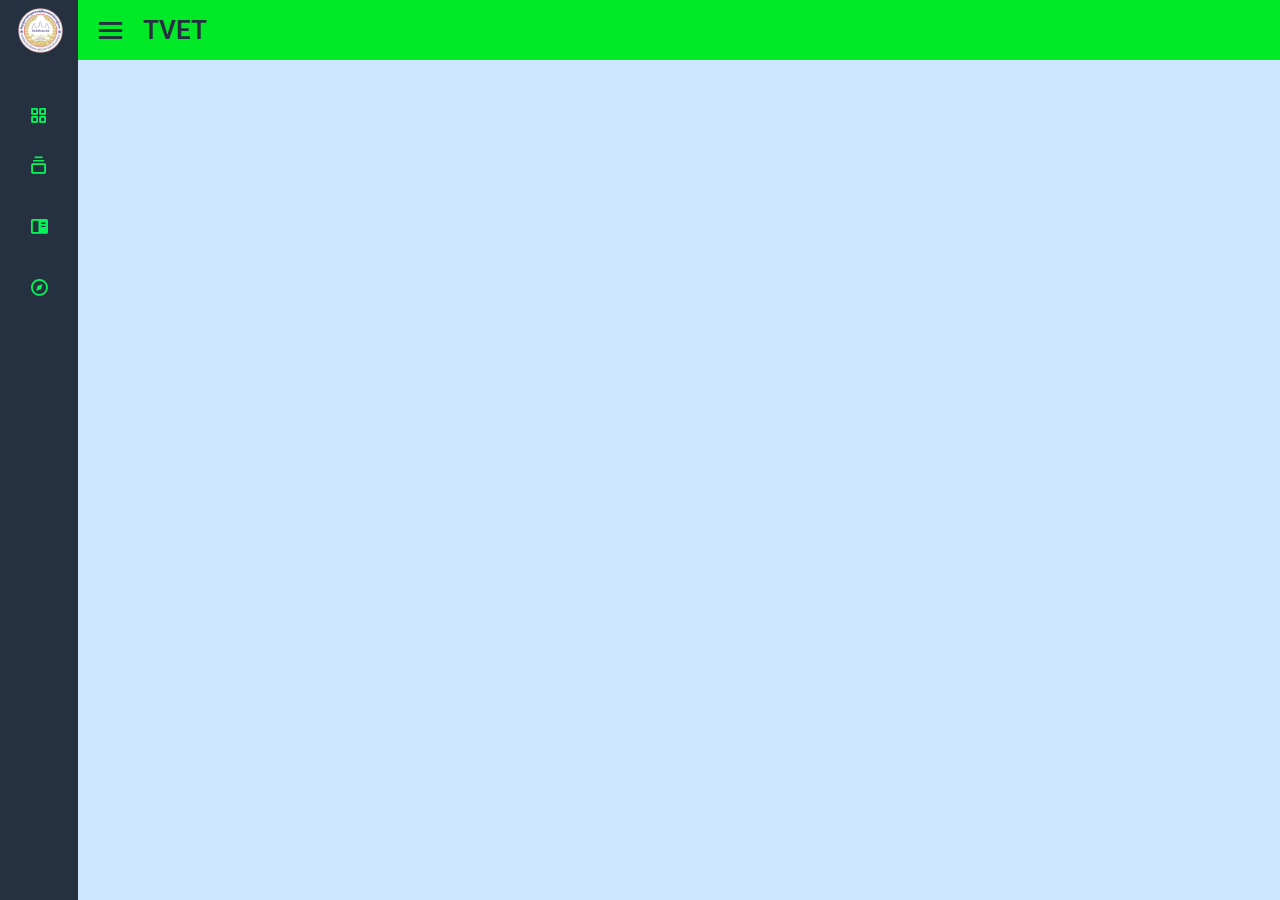
<file: html/Certificate.html>
<!DOCTYPE html>
<html lang="en" dir="ltr">
  <head>
    <meta charset="UTF-8">
    <title>ទីតាំង</title>
    <!-- CSS Menu -->
    <link rel="stylesheet" href="../style.css">
    <!-- CSS simpale -->
    
    <link rel="icon" href="../img/Icon/RPITSSR.ico" type="image/x-icon">
    <!-- Boxiocns CDN Link -->
    <link href='https://unpkg.com/boxicons@2.0.7/css/boxicons.min.css' rel='stylesheet'>
      <meta name="viewport" content="width=device-width, initial-scale=1.0">
   </head>
<body>
  <div class="sidebar close">
    <div class="logo-details">
      <img src="../img/Photo.png" alt="logo" class="logo">
      <div class="wrapper">
        <svg class="logo_name">
          <text x="50%" y="50%" dy=".35em" text-anchor="middle">
            TVET
          </text>
        </svg>
      </div>
    </div>

    <ul class="nav-links">
      <li>
        <a href="../index.html">
          <i class='bx bx-grid-alt' ></i>
          <span class="link_name">ទំព័រដើម</span>
        </a>
        <ul class="sub-menu blank">
          <li><a class="link_name" href="../index.html">ទំព័រដើម</a></li>
        </ul>
      </li>
      <li>
        <div class="iocn-link">
          <a href="#">
            <i class='bx bx-collection' ></i>
            <span class="link_name">វគ្គបណ្តុះបណ្តាល</span>
          </a>
          <i class='bx bxs-chevron-down arrow' ></i>
        </div>
        <ul class="sub-menu">
          <li><a href="Department.html">បរិញ្ញាបត្របច្ចេកវិទ្យា</a></li>
          <li><a href="Technical.html">សញ្ញាបត្រជាន់ខ្ពស់បច្ចេកទេស</a></li>
          <li><a href="Professional.html">វិញ្ញាបនបត្រវិជ្ជាជីវៈ១ឆ្នាំ</a></li>
          <li><a href="Certificate.html">វិញ្ញាបនបត្ររយៈពេលខ្លី</a></li>
        </ul>
      </li>
      
      <li>
        <a href="Institute.html">
          <i class='bx bxs-book-content'></i>
          <span class="link_name">អំពីវិទ្យាស្ថាន</span>
        </a>
        <ul class="sub-menu blank">
          <li><a class="link_name" href="Institute.html">អំពីវិទ្យាស្ថាន</a></li>
        </ul>
      </li>

      <li>
        <a  href="Clocation.html">
          <i class='bx bx-compass' ></i>
          <span class="link_name">ទីតាំង</span>
        </a>
        <ul class="sub-menu blank">
          <li><a class="link_name" href="Clocation.html">ទីតាំង</a></li>
        </ul>
      </li>
    </ul>
  </div>
  <section class="home-section">
    <div class="home-content">
        <i class='bx bx-menu' ></i>
        <span class="text">TVET</span>
      </div>
      
  </section>

  <script>
  let arrow = document.querySelectorAll(".arrow");
  for (var i = 0; i < arrow.length; i++) {
    arrow[i].addEventListener("click", (e)=>{
   let arrowParent = e.target.parentElement.parentElement;//selecting main parent of arrow
   arrowParent.classList.toggle("showMenu");
    });
  }
  let sidebar = document.querySelector(".sidebar");
  let sidebarBtn = document.querySelector(".bx-menu");
  console.log(sidebarBtn);
  sidebarBtn.addEventListener("click", ()=>{
    sidebar.classList.toggle("close");
  });
  </script>
</body>
</html>
</file>
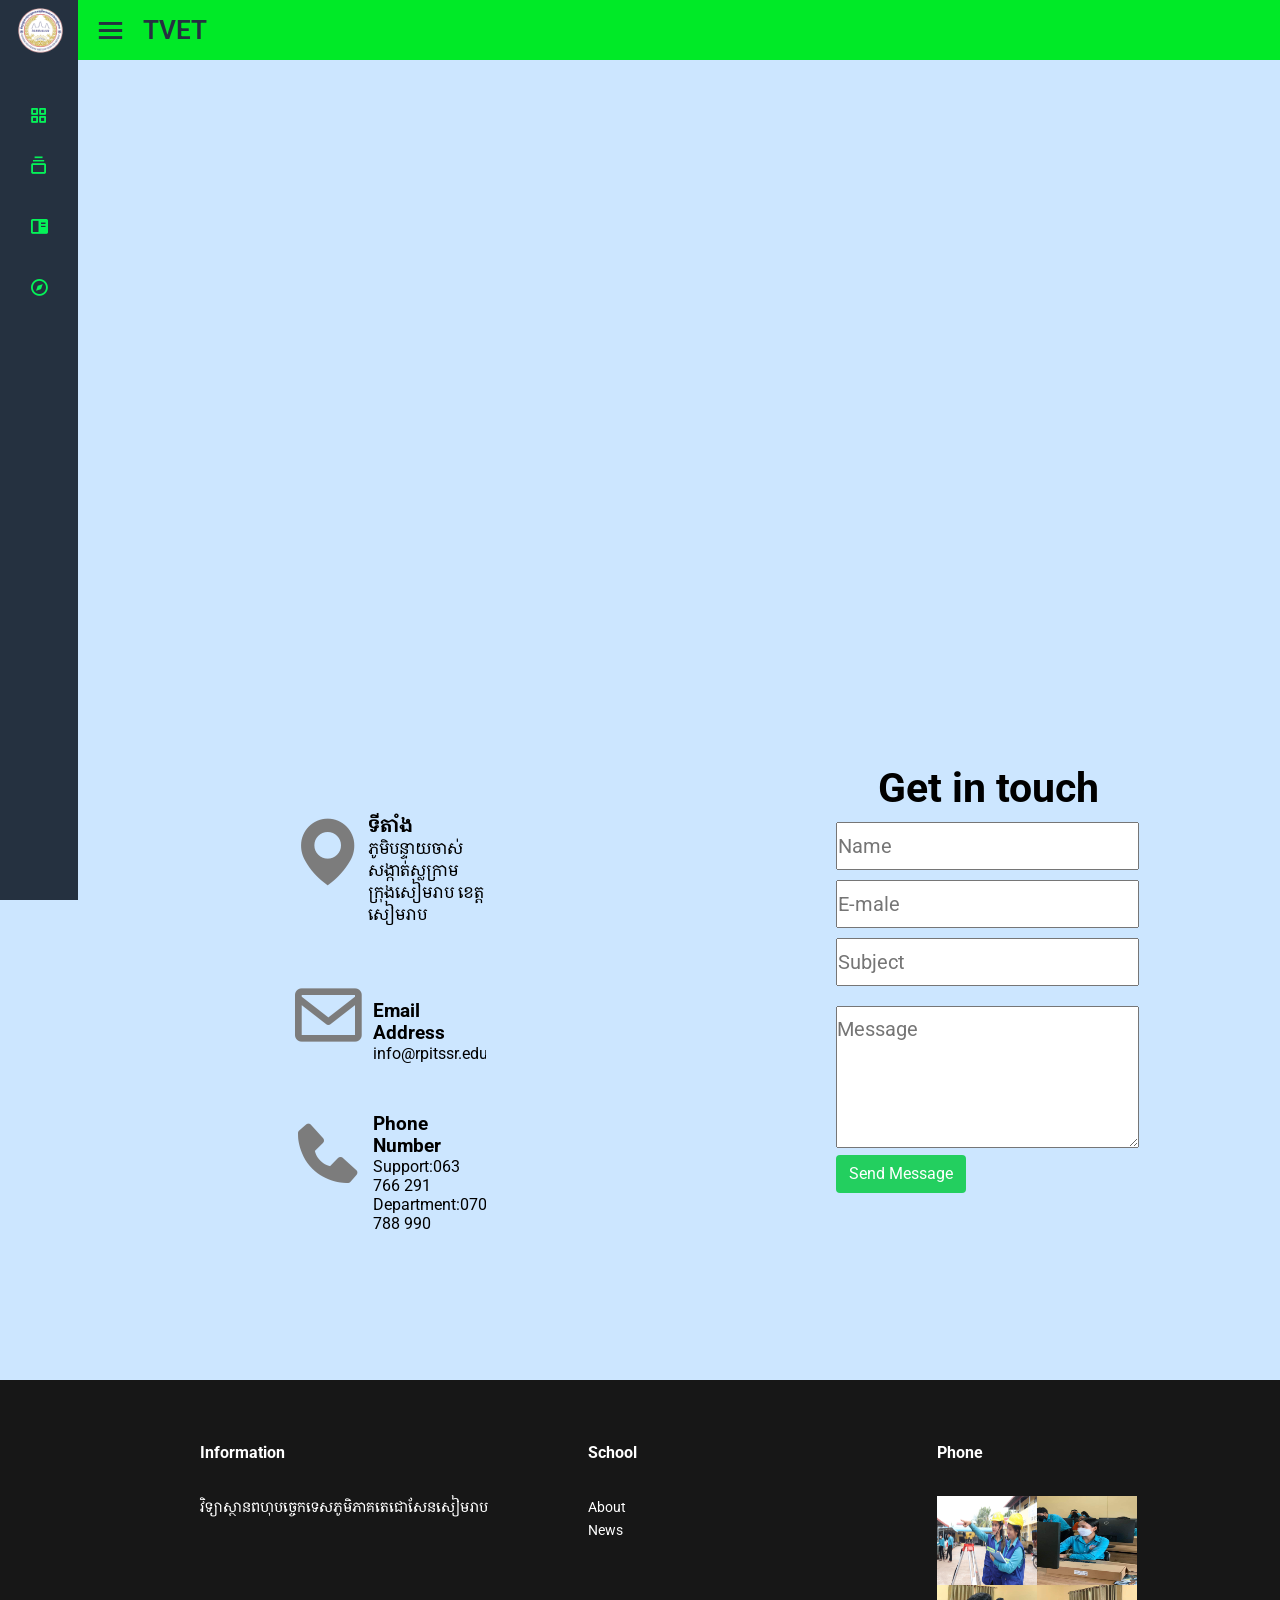
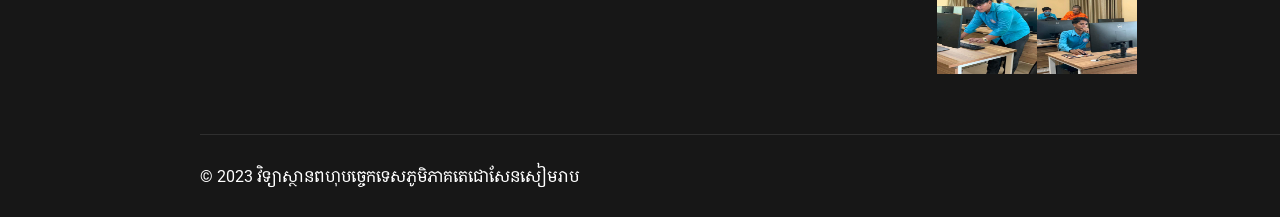
<file: html/Clocation.html>
<!DOCTYPE html>
<html lang="en" dir="ltr">
  <head>
    <meta charset="UTF-8">
    <title>ទីតាំង</title>
    <!-- CSS Menu -->
    <link rel="stylesheet" href="../style.css">
    <!-- CSS map -->
    <link rel="stylesheet" href="../css/map.css"></link>
    <link rel="icon" href="../img/Icon/RPITSSR.ico" type="image/x-icon">
    <!-- Boxiocns CDN Link -->
    <link href='https://unpkg.com/boxicons@2.0.7/css/boxicons.min.css' rel='stylesheet'>
      <meta name="viewport" content="width=device-width, initial-scale=1.0">
   </head>
<body>
  <div class="sidebar close">
    <div class="logo-details">
      <img src="../img/Photo.png" alt="logo" class="logo">
      <div class="wrapper">
        <svg class="logo_name">
          <text x="50%" y="50%" dy=".35em" text-anchor="middle">
            TVET
          </text>
        </svg>
      </div>
    </div>

    <ul class="nav-links">
      <li>
        <a href="../index.html">
          <i class='bx bx-grid-alt' ></i>
          <span class="link_name">ទំព័រដើម</span>
        </a>
        <ul class="sub-menu blank">
          <li><a class="link_name" href="../index.html">ទំព័រដើម</a></li>
        </ul>
      </li>
      <li>
        <div class="iocn-link">
          <a href="#">
            <i class='bx bx-collection' ></i>
            <span class="link_name">វគ្គបណ្តុះបណ្តាល</span>
          </a>
          <i class='bx bxs-chevron-down arrow' ></i>
        </div>
        <ul class="sub-menu">
          <li><a href="Department.html">បរិញ្ញាបត្របច្ចេកវិទ្យា</a></li>
          <li><a href="Technical.html">សញ្ញាបត្រជាន់ខ្ពស់បច្ចេកទេស</a></li>
          <li><a href="Professional.html">វិញ្ញាបនបត្រវិជ្ជាជីវៈ១ឆ្នាំ</a></li>
          <li><a href="Certificate.html">វិញ្ញាបនបត្ររយៈពេលខ្លី</a></li>
        </ul>
      </li>
      
      <li>
        <a href="Institute.html">
          <i class='bx bxs-book-content'></i>
          <span class="link_name">អំពីវិទ្យាស្ថាន</span>
        </a>
        <ul class="sub-menu blank">
          <li><a class="link_name" href="Institute.html">អំពីវិទ្យាស្ថាន</a></li>
        </ul>
      </li>

      <li>
        <a  href="Clocation.html">
          <i class='bx bx-compass' ></i>
          <span class="link_name">ទីតាំង</span>
        </a>
        <ul class="sub-menu blank">
          <li><a class="link_name" href="Clocation.html">ទីតាំង</a></li>
        </ul>
      </li>
    </ul>
  </div>
  <section class="home-section">
    <div class="home-content">
      <i class='bx bx-menu' ></i>
      <span class="text">TVET</span>
    </div>
    <footer>
      <!-- Google Maps iframe -->
      <iframe src="https://www.google.com/maps/embed?pb=!1m14!1m12!1m3!1d411.3045926549381!2d103.86993455195206!3d13.362363478478384!2m3!1f0!2f0!3f0!3m2!1i1024!2i768!4f13.1!5e1!3m2!1sen!2skh!4v1696497912216!5m2!1sen!2skh" width="1300" height="680" style="border:0;" allowfullscreen="" loading="lazy" referrerpolicy="no-referrer-when-downgrade"></iframe>
    </footer>
    <!-- register -->
  <div class="Get-in-touch">
    <h2>Get in touch</h2>
      <div class="flix">
        <!-- form -->
        <div class="Inform">
          <div class="pull-left">
            <div class="sppb-icon">
              <span class="sppb-icon-container">
                <i class='bx bxs-map' style='color:#7c7c7c'  ></i>
              </span>
            </div>
          </div>
          <div class="sppb-media-body">
            <div class="sppb-media-content">
              <h3 class="sppb-addon-title sppb-feature-box-title sppb-media-heading">ទីតាំង</h3>
              <div class="sppb-addon-text"><p>ភូមិបន្ទាយចាស់ សង្កាត់ស្លក្រាម ក្រុងសៀមរាប ខេត្តសៀមរាប</p>
              </div>
            </div>
          </div>
          <div class="emgil">
            <div class="sppb-media">
              <div class="pull-left">
                <div class="sppb-icon">
                  <span class="sppb-icon-container">
                    <i class='bx bx-envelope' style='color:#7c7c7c' ></i>
                  </span>
                </div>
              </div>
              <div class="sppb-media-body">
                <div class="sppb-media-content">
                  <h3 class="sppb-addon-title sppb-feature-box-title sppb-media-heading1">Email Address</h3>
                  <div class="sppb-addon-text"><p>info@rpitssr.edu.kh</p>
                  </div>
                </div>
              </div>
            </div>
          </div>
          <div class="phone">
            <div class="sppb-media">
              <div class="pull-left">
                <div class="sppb-icon">
                  <span class="sppb-icon-container">
                    <i class='bx bxs-phone' style='color:#7c7c7c' ></i>
                  </span>
                </div>
              </div>
              <div class="sppb-media-body">
                <div class="sppb-media-content">
                  <h3 class="sppb-addon-title sppb-feature-box-title sppb-media-heading">Phone Number</h3>
                  <div class="sppb-addon-text">Support:063 766 291<br>Department:070 788 990</div>
                </div>
              </div>
            </div>
          </div>
        </div>
        <div class="all-control">
          <form method="get">
            <div class="name-form-control">
              <p><input type="Name" name="name"  class="nametext" placeholder="Name" required maxlength="15"></p>
            </div>
            <div class="email-text">
              <p><input type="Email" name="email text" class="emailtext" placeholder="E-male" required></p>
            </div>
            <div class="text-form-control">
              <p><input type="Text" name="subject"  class="subjecttext" placeholder="Subject" required="required"></p>
            </div>
            <div class="sppb-form-control">
              <textarea name="message" rows="5" class="messagetext" placeholder="Message" required="required"></textarea>
            </div>
            <div class="sppb-form-button"><button type="submit" id="btn-1591106735806" aria-label="Send Message" class="sppb-btn sppb-btn-success"><i class="fa" aria-hidden="true"></i>Send Message</button></div>
          </form>
        </div>
      </div>
  </div>
  </section>
  <!-- footer -->
  <section id="sp-bottommap">
    <div class="sp-module ">
      <h3 class="sp-module-title">Information</h3>
      <div class="sp-module-content">
        <div id="mod-custom93" class="mod-custom custom">
          <p class="sp-module-title2">វិទ្យាស្ថានពហុបច្ចេកទេសភូមិភាគតេជោសែនសៀមរាប</p>
        </div>
      </div>
    </div>
    <div id="sp-bottom3">
      <div class="sp-module-content">
        <h3 >School</h3>
        <div class="sp-module-title1">
          <p>About<br></p>
          <p>News</p>
        </div>
      </div>
    </div>
    <div id="sp-bottom4">
      <div class="sp-module-content">
        <h3 >Phone</h3>
        <!-- footer-img1&2 -->
        <div class="footer-img1">
          <img src="../img/20211116150519_img_7919.jpg" width="100px" height="89px" alt="">
          <img src="../img/3.jpg" width="100px" height="89px" alt="">
        </div>
        <div class="footer-img2">
          <img src="../img/1.jpg" width="100px" height="89px" alt=""> 
          <img src="../img/2.jpg" width="100px" height="89px" alt="">
        </div>
      </div>
    </div>
  </section>
  <footer id="sp-footer">
		<div class="container">
			<div class="container-inner">
        <div class="row">
	        <div id="sp-footer1" class="col-lg-12 ">
            <div class="sp-column ">
              <span class="sp-copyright">© 2023 វិទ្យាស្ថានពហុបច្ចេកទេសភូមិភាគតេជោសែនសៀមរាប</span>
            </div>
          </div>
        </div>
			</div>
		</div>		
  </footer>

  <script>
  let arrow = document.querySelectorAll(".arrow");
  for (var i = 0; i < arrow.length; i++) {
    arrow[i].addEventListener("click", (e)=>{
   let arrowParent = e.target.parentElement.parentElement;//selecting main parent of arrow
   arrowParent.classList.toggle("showMenu");
    });
  }
  let sidebar = document.querySelector(".sidebar");
  let sidebarBtn = document.querySelector(".bx-menu");
  console.log(sidebarBtn);
  sidebarBtn.addEventListener("click", ()=>{
    sidebar.classList.toggle("close");
  });
  </script>
</body>
</html>
</file>
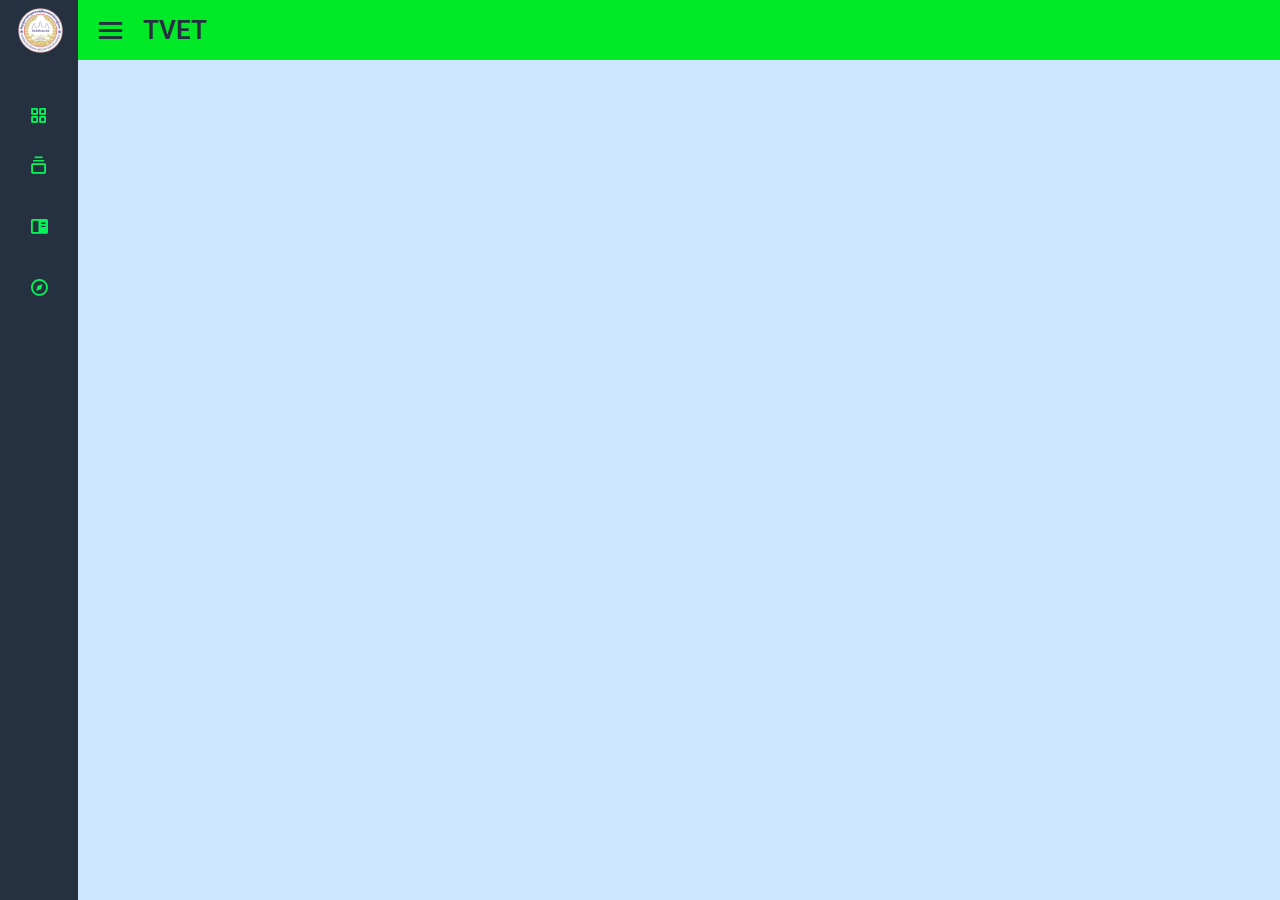
<file: html/Institute.html>
<!DOCTYPE html>
<html lang="en" dir="ltr">
  <head>
    <meta charset="UTF-8">
    <title>ទីតាំង</title>
    <link rel="stylesheet" href="../style.css">
    <link rel="icon" href="../img/Icon/RPITSSR.ico" type="image/x-icon">
    <!-- Boxiocns CDN Link -->
    <link href='https://unpkg.com/boxicons@2.0.7/css/boxicons.min.css' rel='stylesheet'>
      <meta name="viewport" content="width=device-width, initial-scale=1.0">
   </head>
<body>
  <div class="sidebar close">
    <div class="logo-details">
      <img src="../img/Photo.png" alt="logo" class="logo">
      <div class="wrapper">
        <svg class="logo_name">
          <text x="50%" y="50%" dy=".35em" text-anchor="middle">
            TVET
          </text>
        </svg>
      </div>
    </div>

    <ul class="nav-links">
      <li>
        <a href="../index.html">
          <i class='bx bx-grid-alt' ></i>
          <span class="link_name">ទំព័រដើម</span>
        </a>
        <ul class="sub-menu blank">
          <li><a class="link_name" href="../index.html">ទំព័រដើម</a></li>
        </ul>
      </li>
      <li>
        <div class="iocn-link">
          <a href="#">
            <i class='bx bx-collection' ></i>
            <span class="link_name">វគ្គបណ្តុះបណ្តាល</span>
          </a>
          <i class='bx bxs-chevron-down arrow' ></i>
        </div>
        <ul class="sub-menu">
          <li><a href="Department.html">បរិញ្ញាបត្របច្ចេកវិទ្យា</a></li>
          <li><a href="Technical.html">សញ្ញាបត្រជាន់ខ្ពស់បច្ចេកទេស</a></li>
          <li><a href="Professional.html">វិញ្ញាបនបត្រវិជ្ជាជីវៈ១ឆ្នាំ</a></li>
          <li><a href="Certificate.html">វិញ្ញាបនបត្ររយៈពេលខ្លី</a></li>
        </ul>
      </li>
      
      <li>
        <a href="Institute.html">
          <i class='bx bxs-book-content'></i>
          <span class="link_name">អំពីវិទ្យាស្ថាន</span>
        </a>
        <ul class="sub-menu blank">
          <li><a class="link_name" href="Institute.html">អំពីវិទ្យាស្ថាន</a></li>
        </ul>
      </li>

      <li>
        <a  href="Clocation.html">
          <i class='bx bx-compass' ></i>
          <span class="link_name">ទីតាំង</span>
        </a>
        <ul class="sub-menu blank">
          <li><a class="link_name" href="Clocation.html">ទីតាំង</a></li>
        </ul>
      </li>
    </ul>
  </div>
  <section class="home-section">
    <div class="home-content">
        <i class='bx bx-menu' ></i>
        <span class="text">TVET</span>
      </div>
      
  </section>

  <script>
  let arrow = document.querySelectorAll(".arrow");
  for (var i = 0; i < arrow.length; i++) {
    arrow[i].addEventListener("click", (e)=>{
   let arrowParent = e.target.parentElement.parentElement;//selecting main parent of arrow
   arrowParent.classList.toggle("showMenu");
    });
  }
  let sidebar = document.querySelector(".sidebar");
  let sidebarBtn = document.querySelector(".bx-menu");
  console.log(sidebarBtn);
  sidebarBtn.addEventListener("click", ()=>{
    sidebar.classList.toggle("close");
  });
  </script>
</body>
</html>
</file>
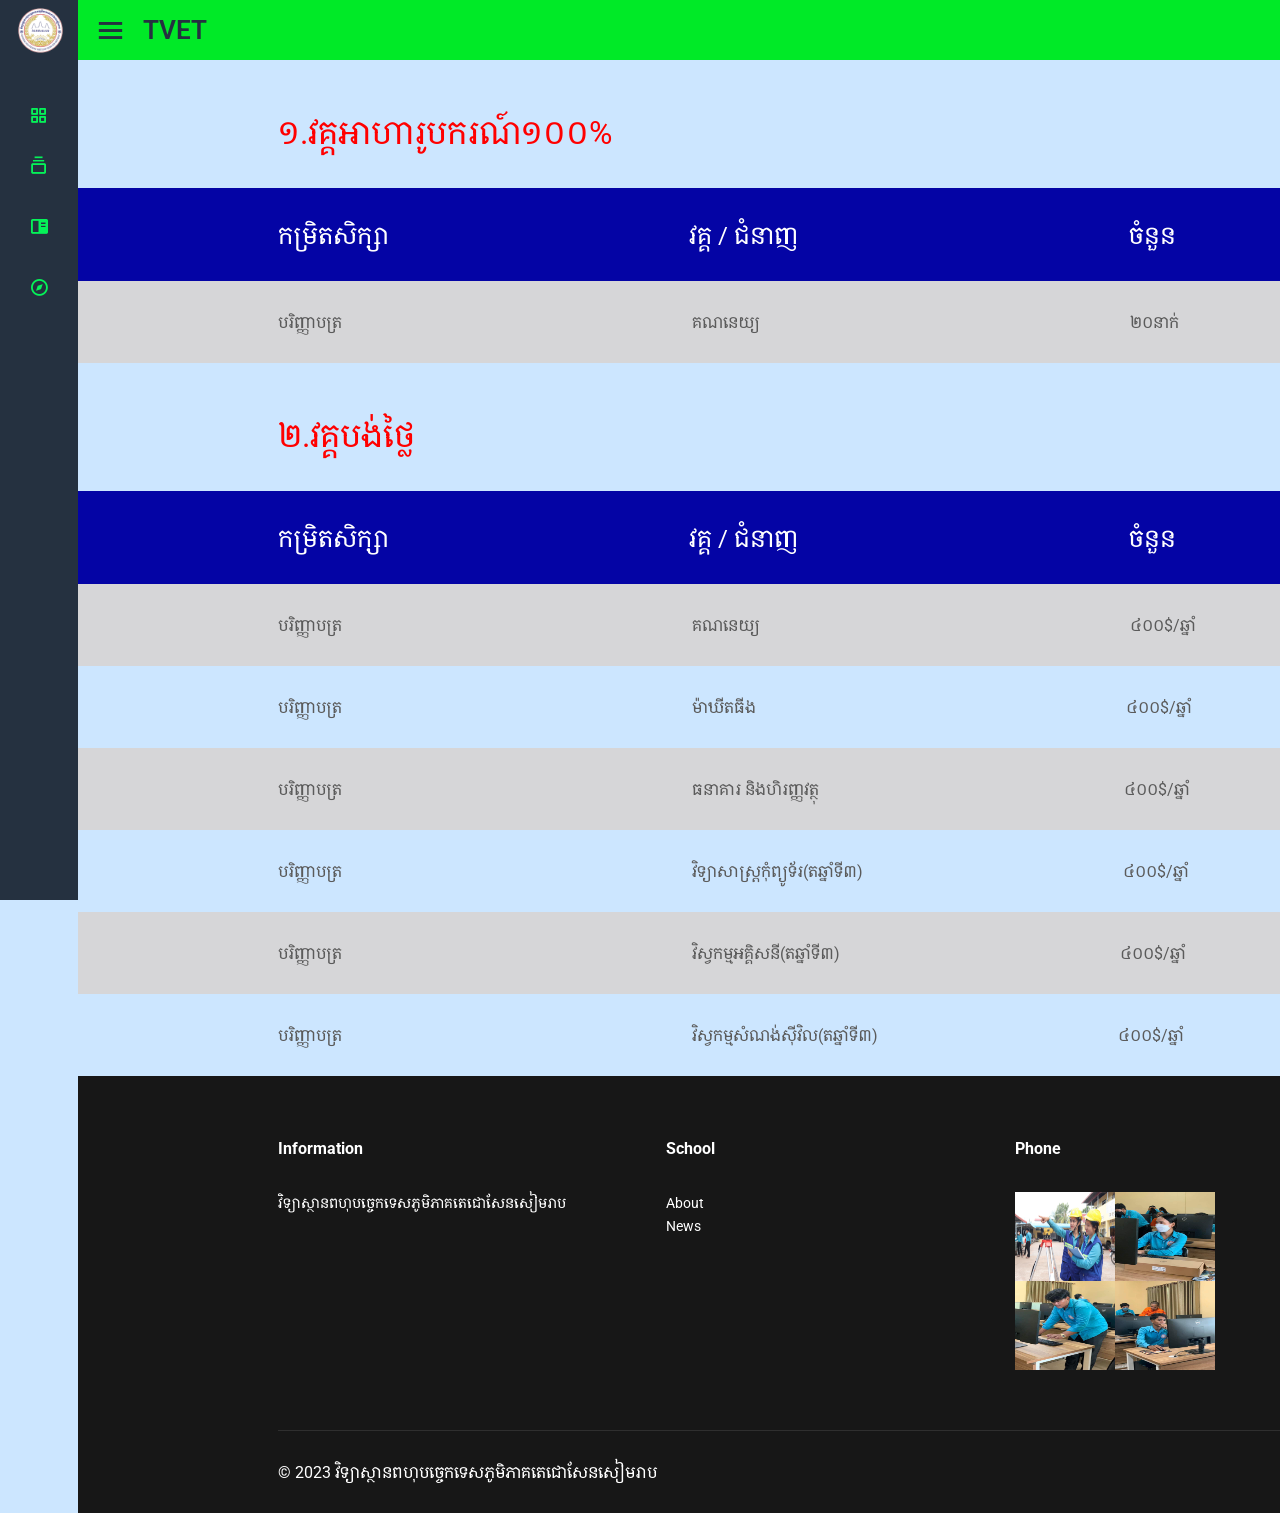
<file: html/Technical.html>
<!DOCTYPE html>
<html lang="en" dir="ltr">
  <head>
    <meta charset="UTF-8">
    <title>ទីតាំង</title>
    <!-- CSS Menu -->
    <link rel="stylesheet" href="../style.css">
    <!-- CSS nical -->
    <link rel="stylesheet" href="../css/nical.css"></link>
    <link rel="icon" href="../img/Icon/RPITSSR.ico" type="image/x-icon">
    <!-- Boxiocns CDN Link -->
    <link href='https://unpkg.com/boxicons@2.0.7/css/boxicons.min.css' rel='stylesheet'>
      <meta name="viewport" content="width=device-width, initial-scale=1.0">
   </head>
<body>
  <div class="sidebar close">
    <div class="logo-details">
      <img src="../img/Photo.png" alt="logo" class="logo">
      <div class="wrapper">
        <svg class="logo_name">
          <text x="50%" y="50%" dy=".35em" text-anchor="middle">
            TVET
          </text>
        </svg>
      </div>
    </div>

    <ul class="nav-links">
      <li>
        <a href="../index.html">
          <i class='bx bx-grid-alt' ></i>
          <span class="link_name">ទំព័រដើម</span>
        </a>
        <ul class="sub-menu blank">
          <li><a class="link_name" href="../index.html">ទំព័រដើម</a></li>
        </ul>
      </li>
      <li>
        <div class="iocn-link">
          <a href="#">
            <i class='bx bx-collection' ></i>
            <span class="link_name">វគ្គបណ្តុះបណ្តាល</span>
          </a>
          <i class='bx bxs-chevron-down arrow' ></i>
        </div>
        <ul class="sub-menu">
          <li><a href="Department.html">បរិញ្ញាបត្របច្ចេកវិទ្យា</a></li>
          <li><a href="Technical.html">សញ្ញាបត្រជាន់ខ្ពស់បច្ចេកទេស</a></li>
          <li><a href="Professional.html">វិញ្ញាបនបត្រវិជ្ជាជីវៈ១ឆ្នាំ</a></li>
          <li><a href="Certificate.html">វិញ្ញាបនបត្ររយៈពេលខ្លី</a></li>
        </ul>
      </li>
      
      <li>
        <a href="Institute.html">
          <i class='bx bxs-book-content'></i>
          <span class="link_name">អំពីវិទ្យាស្ថាន</span>
        </a>
        <ul class="sub-menu blank">
          <li><a class="link_name" href="Institute.html">អំពីវិទ្យាស្ថាន</a></li>
        </ul>
      </li>

      <li>
        <a  href="Clocation.html">
          <i class='bx bx-compass' ></i>
          <span class="link_name">ទីតាំង</span>
        </a>
        <ul class="sub-menu blank">
          <li><a class="link_name" href="Clocation.html">ទីតាំង</a></li>
        </ul>
      </li>
    </ul>
  </div>
  <section class="home-section">
    <div class="home-content">
        <i class='bx bx-menu' ></i>
        <span class="text">TVET</span>
      </div>
      <div class="page-content1">
        <div class="sppb-addon">១.វគ្គអាហារូបករណ៍១០០%</div>
        <div class="education">
          <div class="education-text">កម្រិតសិក្សា</div>
          <div class="education-skills">វគ្គ / ជំនាញ</div>
          <div class="education-number">ចំនួន</div>
        </div>
        <div class="eachelor">
          <div class="degree">បរិញ្ញាបត្រ</div>
          <div class="skills">គណនេយ្យ</div>
          <div class="number">២០នាក់</div>
        </div>
      </div>
      <div class="page-content2">
        <div class="sppb-addon">២.វគ្គបង់ថ្លៃ</div>
        <div class="education">
          <div class="education-text">កម្រិតសិក្សា</div>
          <div class="education-skills">វគ្គ / ជំនាញ</div>
          <div class="education-number">ចំនួន</div>
        </div>
        <div class="eachelor">
          <div class="degree">បរិញ្ញាបត្រ</div>
          <div class="skills">គណនេយ្យ</div>
          <div class="number">៤០០$/ឆ្នាំ</div>
        </div>
        <div class="marketing">
          <div class="degree">បរិញ្ញាបត្រ</div>
          <div class="skills">ម៉ាឃីតធីង</div>
          <div class="number">៤០០$/ឆ្នាំ</div>
        </div>
        <div class="finance">
          <div class="degree">បរិញ្ញាបត្រ</div>
          <div class="skill">ធនាគារ និងហិរញ្ញវត្ថុ</div>
          <div class="number">៤០០$/ឆ្នាំ</div>
        </div>
        <div class="computer">
          <div class="degree">បរិញ្ញាបត្រ</div>
          <div class="science">វិទ្យាសាស្ត្រកុំព្យូទ័រ(តឆ្នាំទី៣)</div>
          <div class="number">៤០០$/ឆ្នាំ</div>
        </div>
        <div class="finance">
          <div class="degree">បរិញ្ញាបត្រ</div>
          <div class="electricity">វិស្វកម្មអគ្គិសនី(តឆ្នាំទី៣)</div>
          <div class="number">៤០០$/ឆ្នាំ</div>
        </div>
        <div class="engineering">
          <div class="degree">បរិញ្ញាបត្រ</div>
          <div class="construction">វិស្វកម្មសំណង់ស៊ីវិល(តឆ្នាំទី៣)</div>
          <div class="number">៤០០$/ឆ្នាំ</div>
        </div>
      </div>
  
  <!-- footer -->
  <section id="sp-bottom1">
    <div class="sp-module ">
      <h3 class="sp-module-title">Information</h3>
      <div class="sp-module-content">
        <div id="mod-custom93" class="mod-custom custom">
          <p class="sp-module-title2">វិទ្យាស្ថានពហុបច្ចេកទេសភូមិភាគតេជោសែនសៀមរាប</p>
        </div>
      </div>
    </div>
    <div id="sp-bottom3">
      <div class="sp-module-content">
        <h3 >School</h3>
        <div class="sp-module-title1">
          <p>About<br></p>
          <p>News</p>
        </div>
      </div>
    </div>
    <div id="sp-bottom4">
      <div class="sp-module-content">
        <h3 >Phone</h3>
        <!-- footer-img1&2 -->
        <div class="footer-img1">
          <img src="../img/20211116150519_img_7919.jpg" width="100px" height="89px" alt="">
          <img src="../img/3.jpg" width="100px" height="89px" alt="">
        </div>
        <div class="footer-img2">
          <img src="../img/1.jpg" width="100px" height="89px" alt=""> 
          <img src="../img/2.jpg" width="100px" height="89px" alt="">
        </div>
      </div>
    </div>
  </section>
  <footer id="sp-footer">
		<div class="container">
			<div class="container-inner">
        <div class="row">
	        <div id="sp-footer1" class="col-lg-12 ">
            <div class="sp-column ">
              <span class="sp-copyright">© 2023 វិទ្យាស្ថានពហុបច្ចេកទេសភូមិភាគតេជោសែនសៀមរាប</span>
            </div>
          </div>
        </div>
			</div>
		</div>		
  </footer>
  </section>

  <script>
  let arrow = document.querySelectorAll(".arrow");
  for (var i = 0; i < arrow.length; i++) {
    arrow[i].addEventListener("click", (e)=>{
   let arrowParent = e.target.parentElement.parentElement;//selecting main parent of arrow
   arrowParent.classList.toggle("showMenu");
    });
  }
  let sidebar = document.querySelector(".sidebar");
  let sidebarBtn = document.querySelector(".bx-menu");
  console.log(sidebarBtn);
  sidebarBtn.addEventListener("click", ()=>{
    sidebar.classList.toggle("close");
  });
  </script>
</body>
</html>
</file>
<file: style.css>
/* Google Fonts Import Link */
@import url('https://fonts.googleapis.com/css2?family=Noto+Serif+Khmer:wght@600&family=Roboto:wght@500&display=swap');

*{
  margin: 0;
  padding: 0;
  box-sizing: border-box;
  font-family: 'Roboto', sans-serif, 'Noto Serif Khmer', serif;
}
body{
  background: #CCE6FF;
}

.cover-content{
  text-align: center;
}

.sidebar{
  position: fixed;
  top: 0;
  left: 0;
  height: 100%;
  width: 260px;
  background: #253140;
  z-index: 100;
  transition: all 0.5s ease;
}
.logo{
    width: 45px;
    height: 45px;
    justify-content: center;
    margin-left: 23%;
}
.sidebar.close{
  width: 78px;
}
.sidebar .logo-details{
  height: 60px;
  width: 100%;
  display: flex;
  align-items: center;
}
.sidebar .logo-details i{
  font-size: 30px;
  color: #05F258;
  height: 50px;
  min-width: 78px;
  text-align: center;
  line-height: 50px;
}
.sidebar .logo-details .logo_name{
  font-size: 22px;
  color: #0476D9;
  font-weight: 600;
  transition: 0.3s ease;
  transition-delay: 0.1s;
}
.sidebar.close .logo-details .logo_name{
  transition-delay: 0s;
  opacity: 0;
  pointer-events: none;
}
.sidebar .nav-links{
  height: 100%;
  padding: 30px 0 150px 0;
  overflow: auto;
}
.sidebar.close .nav-links{
  overflow: visible;
}
.sidebar .nav-links::-webkit-scrollbar{
  display: none;
}
.sidebar .nav-links li{
  position: relative;
  list-style: none;
  transition: all 0.4s ease;
}
.sidebar .nav-links li:hover{
  background: #0476D9;
}
.sidebar .nav-links li .iocn-link{
  display: flex;
  align-items: center;
  justify-content: space-between;
}
.sidebar.close .nav-links li .iocn-link{
  display: block
}
.sidebar .nav-links li i{
  height: 50px;
  min-width: 78px;
  text-align: center;
  line-height: 50px;
  color: #05F258;
  font-size: 20px;
  cursor: pointer;
  transition: all 0.3s ease;
}
.sidebar .nav-links li.showMenu i.arrow{
  transform: rotate(-180deg);
}
.sidebar.close .nav-links i.arrow{
  display: none;
}
.sidebar .nav-links li a{
  display: flex;
  align-items: center;
  text-decoration: none;
}
.sidebar .nav-links li a .link_name{
  font-size: 18px;
  font-weight: 400;
  color: #FFFFFF;
  transition: all 0.3s ease;
}
.sidebar.close .nav-links li a .link_name{
  opacity: 0;
  pointer-events: none;
}
.sidebar .nav-links li .sub-menu{
  padding: 6px 6px 14px 80px;
  margin-top: -10px;
  background: #253140;
  display: none;
}
.sidebar .nav-links li.showMenu .sub-menu{
  display: block;
}
.sidebar .nav-links li .sub-menu a{
  color: #CCE6FF;
  font-size: 15px;
  padding: 5px 0;
  white-space: nowrap;
  opacity: 0.6;
  transition: all 0.3s ease;
}
.sidebar .nav-links li .sub-menu a:hover{
  opacity: 1;
}
.sidebar.close .nav-links li .sub-menu{
  position: absolute;
  left: 100%;
  top: -10px;
  margin-top: 0;
  padding: 10px 20px;
  border-radius: 0 21px 12px 0;
  opacity: 0;
  display: block;
  pointer-events: none;
  transition: 0s;
}
.sidebar.close .nav-links li:hover .sub-menu{
  top: 0;
  opacity: 1;
  pointer-events: auto;
  transition: all 0.3s ease;
}
.sidebar .nav-links li .sub-menu .link_name{
  display: none;
}
.sidebar.close .nav-links li .sub-menu .link_name{
  font-size: 18px;
  opacity: 1;
  display: block;
}
.sidebar .nav-links li .sub-menu.blank{
  opacity: 1;
  pointer-events: auto;
  padding: 3px 20px 6px 16px;
  opacity: 0;
  pointer-events: none;
}
.sidebar .nav-links li:hover .sub-menu.blank{
  top: 50%;
  transform: translateY(-50%);
}
.sidebar .profile-details{
  position: fixed;
  bottom: 0;
  width: 260px;
  display: flex;
  align-items: center;
  justify-content: space-between;
  background: #CCE6FF;
  padding: 12px 0;
  transition: all 0.3s ease;
}
.sidebar.close .profile-details{
  background: none;
}
.sidebar.close .profile-details{
  width: 78px;
}
.sidebar .profile-details .profile-content{
  display: flex;
  align-items: center;
}
/* .sidebar .profile-details img{
  height: 52px;
  width: 52px;
  object-fit: cover;
  border-radius: 31px;
  margin: 0 14px 0 12px;
  background: #0476D9;
  transition: all 0.5s ease;
} */
.sidebar.close .profile-details img{
  padding: 10px;
}
.sidebar .profile-details .profile_name,
.sidebar .profile-details .job{
  color: #05F258;
  font-size: 18px;
  font-weight: 500;
  white-space: nowrap;
}
.sidebar.close .profile-details i,
.sidebar.close .profile-details .profile_name,
.sidebar.close .profile-details .job{
  display: none;
}
.sidebar .profile-details .job{
  font-size: 12px;
}
.home-section{
  position: relative;
  height: 100vh;
  left: 260px;
  width: calc(100% - 260px);
  transition: all 0.3s ease;
}
.sidebar.close ~ .home-section{
  left: 78px;
  width: calc(100% - 78px);
}
.home-section .home-content{
  height: 60px;
  display: flex;
  align-items: center;
  background: #00EA27;
}
.home-section .home-content .bx-menu,
.home-section .home-content .text{
  color: #253140;
  font-size: 35px;
}
.home-section .home-content .bx-menu{
  margin: 0 15px;
  cursor: pointer;
}
.home-section .home-content .text{
  font-size: 26px;
  font-weight: 600;
}
@media (max-width: 400px) {
  .sidebar.close .nav-links li .sub-menu{
    display: none;
  }
  .sidebar{
    width: 78px;
  }
  .sidebar.close{
    width: 0;
  }
  .home-section{
    left: 78px;
    width: calc(100% - 78px);
    z-index: 100;
  }
  .sidebar.close ~ .home-section{
    width: 100%;
    left: 0;
  }
}

@import url("https://fonts.googleapis.com/css2?family=Asap+Condensed&display=swap"); 
svg {
	font-family: "Asap Condensed", sans-serif;
	width: 70%; height: 70%;
}
svg text {
	animation: stroke 3s infinite alternate;
	stroke-width: 1;
	stroke: #00EA27;
	font-size: 40px;
}
@keyframes stroke {
	0%   {
		fill: rgba(0,234,39,0); stroke: rgb(255, 255, 255);
		stroke-dashoffset: 25%; stroke-dasharray: 0 50%; stroke-width: 2;
	}
	70%  {fill: rgba(0,234,39,0); stroke: rgb(255, 255, 255); }
	80%  {fill: rgba(0,234,39,0); stroke: rgb(255, 255, 255); stroke-width: 3; }
	100% {
		fill: rgb(255, 255, 255); stroke: rgba(0,234,39,0);
		stroke-dashoffset: -25%; stroke-dasharray: 50% 0; stroke-width: 0;
	}
}
/* image */
.image{
  text-align: center;
}
/* photo hover */
@import url('https://fonts.googleapis.com/css2?family=flex-direction&display=swap');

.container-1{
  margin-top: 20px;
  position: relative;
  display: grid;
  grid-template-columns: 1fr 1fr 1fr 1fr 1fr;
  gap:1em;
  width: 800px;
  height: 500px;
  font-family: "flex-direction", sans-serif;
  transform: all 400ms;
  
}
.box {
  position: relative;
  background: var(--img) center center;
  background-size: cover;
  transform: all 400ms;
  display: flex;
  justify-content: center;
  align-items: center;
}
.box::after{
  border-radius: 10px;
  content: attr(data-text);
  position: absolute;
  bottom: 20px;
  background-color: black !important;
  color: #FFFFFF;
  padding: 10px 10px 10px 10px;
  letter-spacing: 4px;
  text-transform: uppercase;
  transform: translate(60px);
  opacity: 0;
  transform: all 400ms;
}

.container-1:hover .box{
  filter: grayscale(10%) opacity(24%);
}

.box:hover::after{
  transform: translate(0);
  opacity: 1;
  transition-delay:400ms ;
}
.container-1 .box:hover{
  filter: grayscale(0%) opacity(100%);
}

.container-1:has(.box-1:hover) {
  grid-template-columns: 3fr 1fr 1fr 1fr 1fr;
}

.container-1:has(.box-2:hover) {
  grid-template-columns: 1fr 3fr 1fr 1fr 1fr;
}
.container-1:has(.box-3:hover) {
  grid-template-columns: 1fr 1fr 3fr 1fr 1fr;
}
.container-1:has(.box-4:hover) {
  grid-template-columns: 1fr 1fr 1fr 3fr 1fr;
}
.container-1:has(.box-5:hover) {
  grid-template-columns: 1fr 1fr 1fr 1fr 3fr;
}
.container-1:has(.box-5:hover) {
  grid-template-columns: 1fr 1fr 1fr 1fr 3fr;
}

.box:nth-child(obb){
  transform: translateY(-16px);
}

.box:nth-child(even){
  transform: translateY(16px);
}
/* link_name */
.link_name{
  font-size: 10px;
}
/* image-container-1 */
.image-container-1{
  margin-left: 300px;
  text-align: center;
}
/* footer */
#sp-footer, #sp-bottom {
  background: #171717;
  color: #FFFFFF;
}

#sp-bottom {
  padding: 60px 0 60px;
  font-size: 14px;
  line-height: 1.6;
  display: flex;
}
.sp-module-title{
  margin-left: 200px;
}
#sp-bottom2{
  margin-left: 200px;
}
.sp-module-content{
  margin-left: 100px;
}
.sp-module-title2{
  margin-top: 30px;
  margin-left: 100px;
}
.sp-module-content .sp-module-title1{
  text-decoration: none;
  margin-top: 30px;
  color: #fff;
}
#sp-bottom4{
  margin-left: 200px;
}

#sp-footer .container-inner {
  padding: 30px 0;
  border-top: 1px solid rgba(255, 255, 255, 0.1);
  text-align: left;
  margin-left: 200px;
}
/* footer-img1&2 */
.footer-img1{
  margin-top: 30px;
  display: flex;
  margin-right: 10px;
}
.footer-img2{
  display: flex;
}
/* text-resultes */
.text-resultes{
  margin-top: 50px;
  font-size: 200%;
  text-align: center;
  color: red; 
}
 .text-resultes .bxs-calendar-check{
  font-size: 100%;
}

.text-resultes1{
  margin-top: 50px;
  text-align: center;
  font-size: 200%;
  color: red;
  margin-bottom: 50px;
}
.text-resultes1 .bxs-school{
  font-size: 100%;
}

@import url('https://fonts.googleapis.com/css2?family=Poppins:wght@100;');

.Results{
  margin-left: 300px;
  margin-top: 40px;
  position: relative;
  display: flex;
  gap: 30px;
}
.Results .box1{
  position: relative;
  padding: 40px 0;
  width: 240px;
  background-color: #171717;
  display: flex;
  justify-content: center;
  align-items: center;
  flex-direction: column;
  border-radius: 50px;
}
.Results .box1 .circle{
  position: relative;
  width: 150px;
  height: 150px;
  background: conic-gradient(from 0deg,var(--clr) 0%,var(--clr)0% var(--i),#333 var(--i),#333 100%);
  border-radius: 50%;
  display: flex;
  justify-content: center;
  align-items: center;
}
.Results .box1 .circle:before{
  content: '';
  position: absolute;
  inset: 10px;
  background: #25252b;
  border-radius: 50%;
}
.Results .box1 h1{
  position: relative;	
  text-align: center;
  font-size: 2em;
  color: #fff;
  font-weight: 600;
}
.Results .box1 h1 small{
  font-size: 0.5em;
  font-weight: 300;
}
.Results .box1 h4{
  color: #fff;
  text-transform: uppercase;
  margin-top: 20px;
  font-weight: 500;
  letter-spacing: 0.1em;
}


.JqqAIg {
  align-items: center;
  display: flex;
  height: 100%;
  justify-content: center;
  position: relative;
  width: 100%;
}
div {
  display: block;
}
._9snVbw._5fQ0Bg {
  -webkit-user-select: text;
  -ms-user-select: text;
  user-select: text;
}
._9snVbw {
  cursor: auto;
  height: 100%;
  width: 100%;
}
._3pIf4Q {
  -webkit-user-select: none;
  -ms-user-select: none;
  user-select: none;
}
.yIDCqA, [tabindex], button {
  -webkit-tap-highlight-color: transparent;
}
.EHoceA #root, .EHoceA .ZHPl4Q, .EHoceA body, html.EHoceA {
  -webkit-user-select: none;
  -ms-user-select: none;
  user-select: none;
}
.dark {
  --QjoAaQ: #252627;
}
.dark {
  --9-Ls5A: rgba(13,18,22,.7);
  --29S-cg: rgba(13,18,22,0);
  --naleEA: rgba(28,39,48,.5);
}
.dark {
  --Usv7DA: hsla(0,0%,100%,.4);
  --eTLUaw: #fff;
  --Xaxk4Q: hsla(0,0%,100%,.7);
}
.dark {
  --T3U1-A: inset 0 0 0 1px hsla(0,0%,100%,.15);
}
.dark {
  --mK8L3g: #898d90;
  --IRC36w: hsla(0,0%,100%,.3);
}
.dark {
  --YkBpzA: hsla(0,0%,100%,.15);
}
.dark {
  --cT3jbA: 0.15;
  --HtChog: 0.10;
}
.dark {
  --1IVhPQ: 0 0 0 1px #464747,0 2px 8px rgba(13,18,22,.15);
  --v_jISQ: 0 0 0 1px #464747,0 2px 12px rgba(13,18,22,.2);
  --MPmRHA: 0 0 0 1px #464747,0 2px 18px rgba(13,18,22,.25);
}
.dark {
  ---2C5tw: hsla(0,0%,100%,.15);
}
.dark {
  --TWF4rw: dark;
  --tN1MMA: #00c4cc;
  --_mHLrA: #8b3dff;
  --s0dOYA: #7300e6;
  --t-i8hw: #5100a8;
  --6899sQ: hsla(0,0%,100%,.07);
  --4Yobmg: #fff;
  --9QR_hg: hsla(0,0%,100%,.4);
  --K12xjw: hsla(0,0%,100%,.07);
  --B2THfg: hsla(0,0%,100%,.15);
  --QYA_-A: hsla(0,0%,100%,.2);
  --ctGD3w: hsla(0,0%,100%,.07);
  --_T63JA: #fff;
  --oXjekw: hsla(0,0%,100%,.4);
  --sz5W9A: hsla(0,0%,100%,0);
  --8ZR-UA: hsla(0,0%,100%,.07);
  --H8nEqw: hsla(0,0%,100%,.15);
  --zuehrg: hsla(0,0%,100%,0);
  --fgALUw: #fff;
  --n4L1sw: hsla(0,0%,100%,.4);
  --S_zKBQ: rgba(17,23,29,.6);
  --fPN_wg: rgba(13,18,22,.7);
  --voBvjA: rgba(13,18,22,.86);
  --VGxehA: rgba(17,23,29,.6);
  --QErhlg: #fff;
  --6kDNlA: hsla(0,0%,100%,.4);
  --pyoCYg: hsla(0,0%,100%,.15);
  --sXgitQ: hsla(0,0%,100%,.3);
  --XGNWMw: hsla(0,0%,100%,.15);
  --mgNb9w: hsla(0,0%,100%,.15);
  --COXgsg: hsla(0,0%,100%,.07);
  --GZwQFw: #fff;
  --Do4LcA: #fff;
  --BbP6vg: hsla(0,0%,100%,.4);
  --cqkW_A: #008009;
  --KIMsqg: #489d4a;
  --6iD-Rg: #00660e;
  --ykfPVA: hsla(0,0%,100%,.07);
  --1GR_Og: #004704;
  --P3bemg: #fff;
  --7Jsj3A: #fff;
  --Rd25lA: hsla(0,0%,100%,.4);
  --DP6qqQ: #1a62ff;
  --WJ9xxQ: #2e8cff;
  --kJFizQ: #004bcc;
  --YOy1kQ: hsla(0,0%,100%,.07);
  --axckVg: #003699;
  --TjZ4gg: #fff;
  --ypAvbQ: #fff;
  --yuDW1w: hsla(0,0%,100%,.4);
}
.theme {
  color-scheme: var(--TWF4rw);
}
</file>
<file: css/map.css>
/* Google Maps iframe */
footer {
    text-align: center;
  }
/* register */
h2{
   margin-left: 600px;
  }
  
  .Get-in-touch{
    margin-left: 200px;
    font-size: 170%;
    height: 100px;
    margin-top: 20px;
  }
  .all-control {
    margin-left: 300px;
    margin-top: 10px;
    width: 100%;
    height: 100%;
  }
  .sppb-form-control{
    margin-top: 10px;
  }
  
  .nametext {
    width: 8cm;
    padding: 10px 0;
    font-size: 20px;
  }
  .emailtext {
    width: 8cm;
    padding: 10px 0;
    font-size: 20px;
    margin-top: 10px;
  }
  .subjecttext{
    width: 8cm;
    padding: 10px 0;
    font-size: 20px;
    margin-top: 10px;
  }
  .messagetext{
    width: 8cm;
    padding: 10px 0;
    font-size: 20px;
    margin-top: 10px;
  }
  .Inform{
    font-size: medium;
    margin-left: 10px;
    margin-right: 50px;
    padding: 0%;
  }
  .flix{
    display:flex;
  }
  
  /* form */
  .bx{
    font-size: 500%;
  }
  .bxl-gmail{
    font-size: 500%;
  }
  .Get-in-touch .flix .Inform .emgil{
    margin-top: 50px;
  }
  
  .Get-in-touch .flix .Inform .phone{
    margin-top: 50px;
  }
  .sppb-media, .sppb-media-body {
    overflow: hidden;
    zoom: 1;
  }
  .sppb-media>.pull-left {
    margin-right: 5px;
  }
  .pull-left {
    float: left!important;
  }
  .sppb-media-heading1{
    margin-top: 25px;
  }
  /* button */
  .sppb-btn-success {
    color: #fff;
    background-color: #23cf5f;
    border-color: #23cf5f;
  }
  
  .sppb-btn {
    display: inline-block;
    font-weight: 400;
    text-align: center;
    white-space: pre-line;
    vertical-align: middle;
    -webkit-user-select: none;
    -moz-user-select: none;
    -ms-user-select: none;
    user-select: none;
    border: 1px solid transparent;
    padding: 8px 12px;
    font-size: 16px;
    line-height: 1.25;
    border-radius: 4px;
    transition: all .15s ease-in-out;
  }
  .button, select {
    text-transform: none;
  }
  .button, input, optgroup, select, textarea {
    margin: 0;
    font-family: inherit;
    font-size: inherit;
    line-height: inherit;
  }
  .button {
    border-radius: 0;
  }
  .button, input, select, textarea {
    font-family: inherit;
    font-size: inherit;
    line-height: inherit;
  }
  
/* footer */
#sp-footer, #sp-bottommap {
  background: #171717;
  color: #FFFFFF;
}

#sp-bottommap {
  margin-top: 480px;
  padding: 60px 0 60px;
  font-size: 14px;
  line-height: 1.6;
  display: flex;
}
</file>
<file: css/nical.css>
.sppb-addon{
    margin-top: 50px;
    margin-bottom: 35px;
    font-size: 200%;
    color: rgb(255, 0, 0);
    margin-left: 200px;
}
.education{
    font-size: 150%;
    display: flex;
    background-color: rgb(4, 4, 165);
    margin-top: 20px;
    color: #fff;
}
.education .education-text{
    margin-left: 200px;
    margin-top: 30px;
    margin-right: 300px;
    margin-bottom: 30px;
}
.education .education-skills{
    margin-top: 30px;
    margin-right: 100px;
}
.education .education-number{
    margin-left: 230px;
    margin-top: 30px;
}
.eachelor{
    font-size: 100%;
    display: flex;
    background-color: rgb(214, 214, 216);
    color: #5b5b5b;
}
.degree{
    margin-left: 200px;
    margin-top: 30px;
    margin-right: 300px;
    margin-bottom: 30px;
}
.skills{
    margin-left: 50px;
    margin-top: 30px;
    margin-right: 130px;
}
.number{
    margin-left: 240px;
    margin-top: 30px;
}
.marketing{
    font-size: 100%;
    display: flex;
    color: #5b5b5b;
}
.marketing{
    font-size: 100%;
    display: flex;
    color: #5b5b5b;
}
.finance{
    font-size: 100%;
    display: flex;
    background-color: rgb(214, 214, 216);
    color: #5b5b5b;
}
.skill{
    margin-left: 50px;
    margin-top: 30px;
    margin-right: 65px;
}
.computer{
    font-size: 100%;
    display: flex;
    color: #5b5b5b;
}
.science{
    margin-left: 50px;
    margin-top: 30px;
    margin-right: 20px;
}


.electricity{
    margin-left: 50px;
    margin-top: 30px;
    margin-right: 40px;
}
.engineering{
    font-size: 100%;
    display: flex;
    color: #5b5b5b;
}
.construction{
    margin-left: 50px;
    margin-top: 30px;
}
/* footer */
#sp-footer, #sp-bottom1 {
    background: #171717;
    color: #FFFFFF;
}

#sp-bottom1 {
    padding: 60px 0 60px;
    font-size: 14px;
    line-height: 1.6;
    display: flex;
}
</file>
